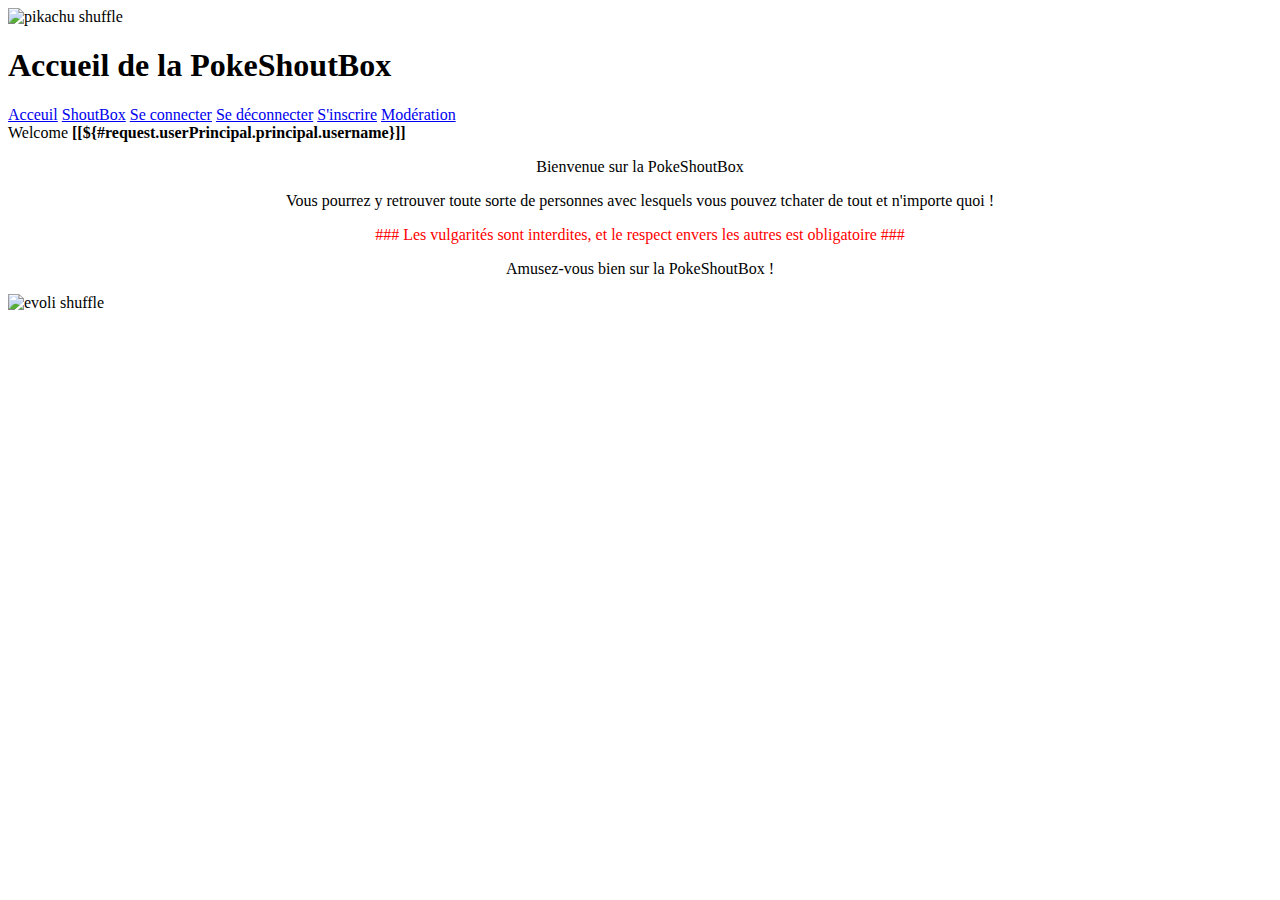
<file: archive/src/main/resources/templates/index.html>
<!DOCTYPE html>
<html xmlns:th="http://www.thymeleaf.org" lang="FR">
<head>
<meta charset="UTF-8" />
<title>Poke ShoutBox</title>
<link rel="stylesheet" th:href="@{css/style.css}" type="text/css" />
<style>
	section > article {
		text-align:center;
	}
	
	.red {
	color:red;
	}
</style>
</head>
<body>
	<div class="container">
		<img th:src="@{pikachu.png}" class="icone" alt="pikachu shuffle"/>
		<section>
		<h1>Accueil de la PokeShoutBox</h1>
		<nav>
			<a href="/"><span>Acceuil</span></a>
			<a href="/shoutbox" sec:authorize="isAuthenticated()"><span>ShoutBox</span></a>
			<a href="/login" sec:authorize="isAnonymous()"><span>Se connecter</span></a>
			<a href="/logout" sec:authorize="isAuthenticated()">Se déconnecter</a>
			<a href="/register" sec:authorize="isAnonymous()"><span>S'inscrire</span></a>
			<a href="/access-moderation" sec:authorize="isAuthenticated()">Modération</a>
		</nav>
		<div sec:authorize="isAuthenticated()">Welcome <strong>[[${#request.userPrincipal.principal.username}]]</strong></div>
		<article>
		<p>Bienvenue sur la PokeShoutBox</p>
		<p>Vous pourrez y retrouver toute sorte de personnes avec lesquels vous pouvez tchater de tout et n'importe quoi !</p>
		<p class="red">### Les vulgarités sont interdites, et le respect envers les autres est obligatoire ###</p>
		<p>Amusez-vous bien sur la PokeShoutBox !</p>
		
		</article>
		</section>
		<img th:src="@{evoli.png}" class="icone" alt="evoli shuffle"/>
	</div>
</body>
</html>
</file>
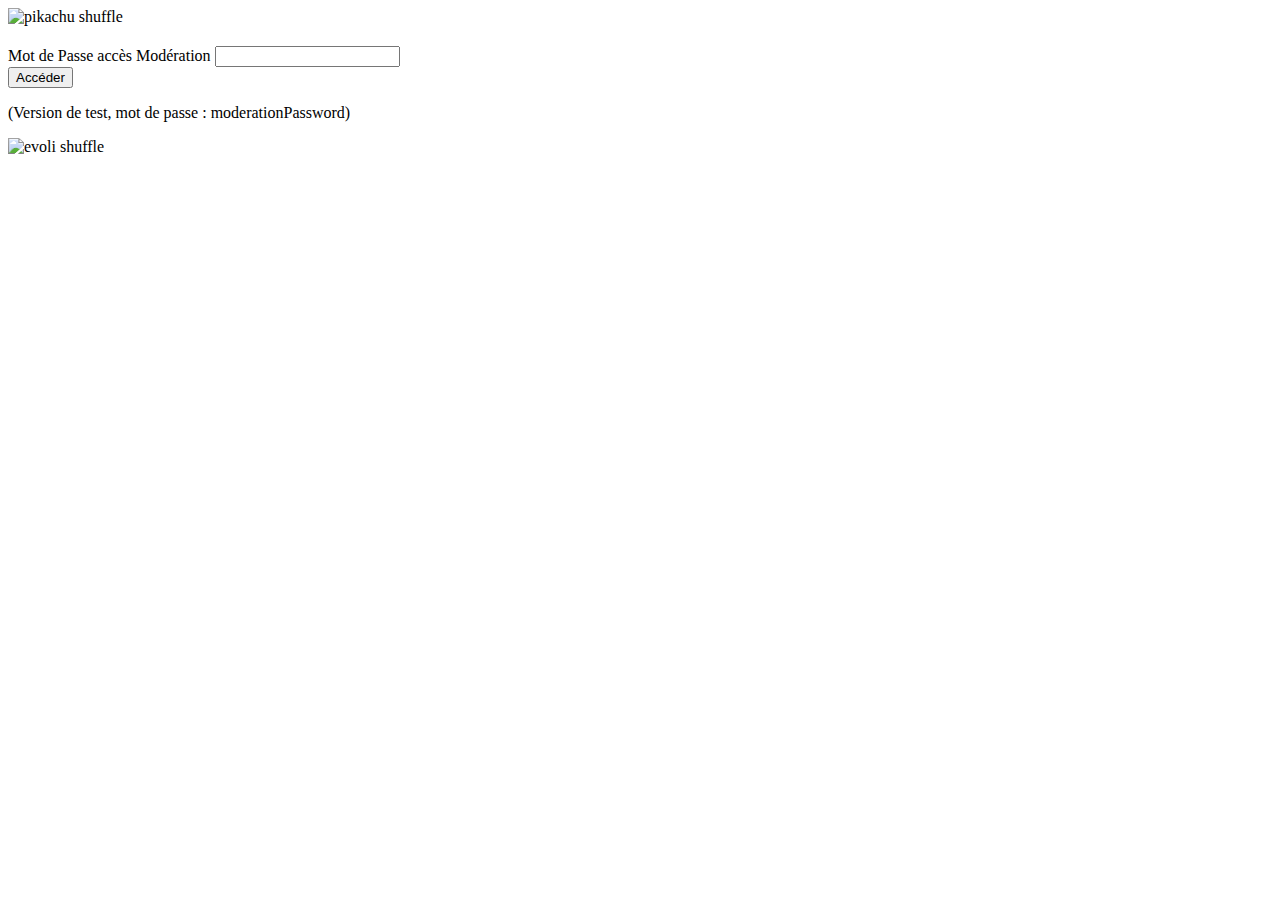
<file: archive/src/main/resources/templates/access-moderation.html>
<!DOCTYPE html>
<html xmlns:th="http://www.thymeleaf.org" lang="FR">
<head>
<meta charset="UTF-8">
<title>Accès à la page de modération</title>
<link rel="stylesheet" th:href="@{css/style.css}" type="text/css" />
<style>
	section > form{
		margin-top:20px;
	}
</style>
</head>
<body>
<div class="container">
<img th:src="@{pikachu.png}" class="icone" alt="pikachu shuffle"/>
		<section>

	<form method="get" action="/moderation" class="register-form">
	<div class="password"><label for="password">Mot de Passe accès Modération</label>
                <input type="password" id="password" name="pw" class="form-input"/>  </div>
		<button type="submit" class="form-button">Accéder</button>
	</form>
	<p>(Version de test, mot de passe : moderationPassword)</p>

</section>
		<img th:src="@{evoli.png}" class="icone" alt="evoli shuffle"/>
		</div>
</body>
</html>
</file>
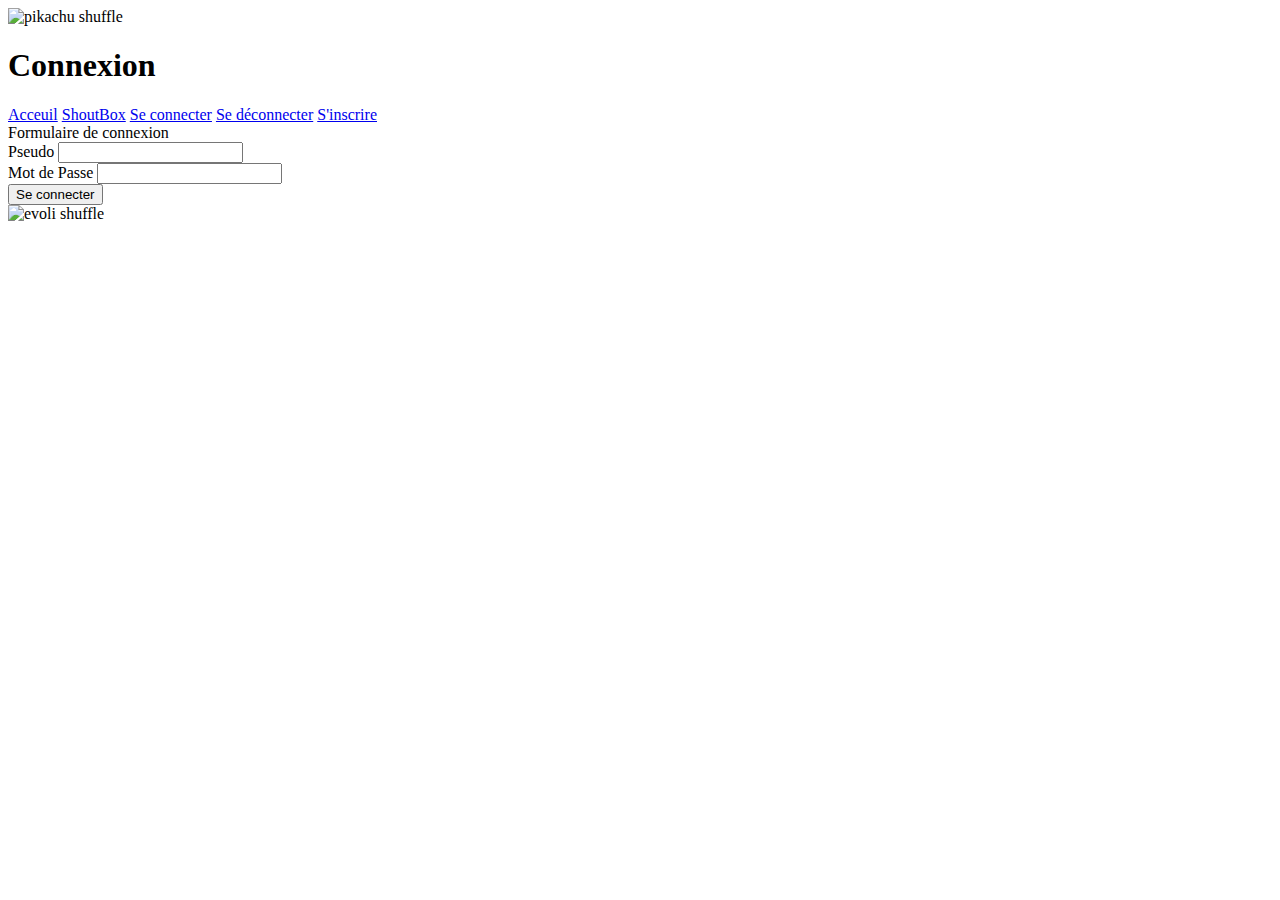
<file: archive/src/main/resources/templates/login.html>
<!DOCTYPE html>
<html xmlns:th="http://www.thymeleaf.org" lang="FR">
	<head>
	<meta charset="UTF-8" />
	<title>Se connecter</title>
	<link rel="stylesheet" th:href="@{css/style.css}" type="text/css" />
	</head>
	<body>
	<div class="container">
		<img th:src="@{pikachu.png}" class="icone" alt="pikachu shuffle"/>
		<section>
		<h1>Connexion</h1>
		<nav>
		<a href="/"><span>Acceuil</span></a>
			<a href="/shoutbox" sec:authorize="isAuthenticated()"><span>ShoutBox</span></a>
			<a href="/login" sec:authorize="isAnonymous()"><span>Se connecter</span></a>
			<a href="/logout" sec:authorize="isAuthenticated()">Se déconnecter</a>
			<a href="/register" sec:authorize="isAnonymous()"><span>S'inscrire</span></a></nav>
			<div>Formulaire de connexion</div>
		
<form name='login' method='POST' th:action="@{/login}" class="register-form">
<div><div class="username">
        <label for="username">Pseudo</label>
                <input type="text" id="username" name="username" class="form-input"/> </div>
                <div class="password"><label for="password">Mot de Passe</label>
                <input type="password" id="password" name="password" class="form-input"/>  </div>
	<button type="submit" class="form-button">Se connecter</button></div>
    </form></section>
		<img th:src="@{evoli.png}" class="icone" alt="evoli shuffle"/>
		</div>
	</body>
</html>
</file>
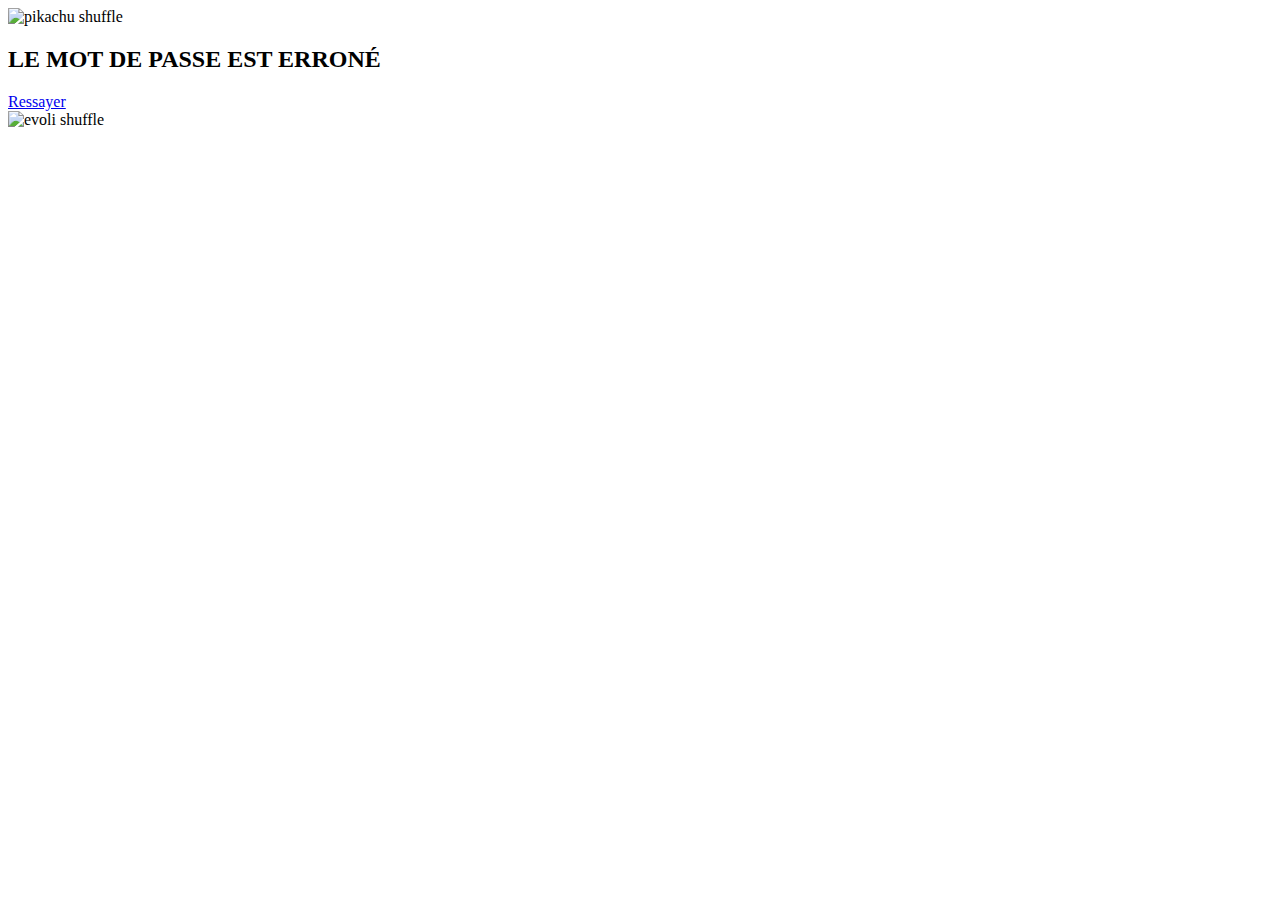
<file: archive/src/main/resources/templates/moderationfail.html>
<!DOCTYPE html>
<html xmlns:th="http://www.thymeleaf.org" lang="FR">
<head>
<meta charset="UTF-8" />
<title>Mot de passe de la modération erroné</title>
<link rel="stylesheet" th:href="@{css/style.css}" type="text/css" />
<style>
	section > form{
		margin-top:20px;
	}
</style>
</head>
<body>
<div class="container">
<img th:src="@{pikachu.png}" class="icone" alt="pikachu shuffle"/>
		<section>

	
	<h2>LE MOT DE PASSE EST ERRONÉ</h2>
	<a href="/access-moderation">Ressayer</a>

</section>
		<img th:src="@{evoli.png}" class="icone" alt="evoli shuffle"/>
		</div>
</body>
</html>
</file>
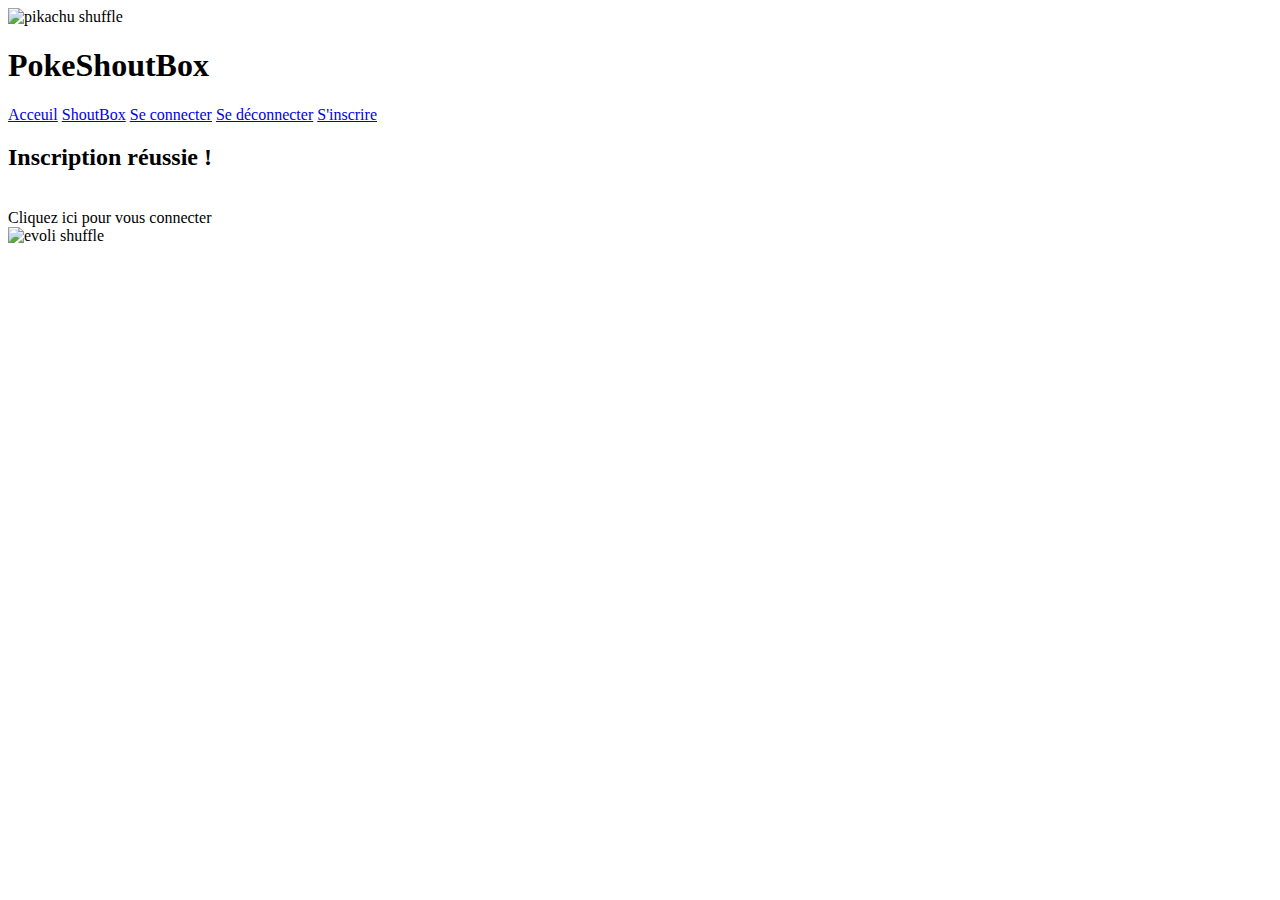
<file: archive/src/main/resources/templates/register-success.html>
<!DOCTYPE html>
<html xmlns:th="http://www.thymeleaf.org" lang="FR">
	<head>
	<meta charset="UTF-8" />
	<title>Inscription réussie</title>
	<link rel="stylesheet" th:href="@{css/style.css}" type="text/css" />
	</head>
	<body>
	<div class="container">
		<img th:src="@{pikachu.png}" class="icone" alt="pikachu shuffle"/>
		<section>
		<h1>PokeShoutBox</h1>
		<nav>
		<a href="/"><span>Acceuil</span></a>
			<a href="/shoutbox" sec:authorize="isAuthenticated()"><span>ShoutBox</span></a>
			<a href="/login" sec:authorize="isAnonymous()"><span>Se connecter</span></a>
			<a href="/logout" sec:authorize="isAuthenticated()">Se déconnecter</a>
			<a href="/register" sec:authorize="isAnonymous()"><span>S'inscrire</span></a></nav>
		<div><h2>Inscription réussie !</h2><br>
		<a th:href="@{/login}">Cliquez ici pour vous connecter</a></div></section>
	
		<img th:src="@{evoli.png}" class="icone" alt="evoli shuffle"/>
		</div>
	</body>
</html>
</file>
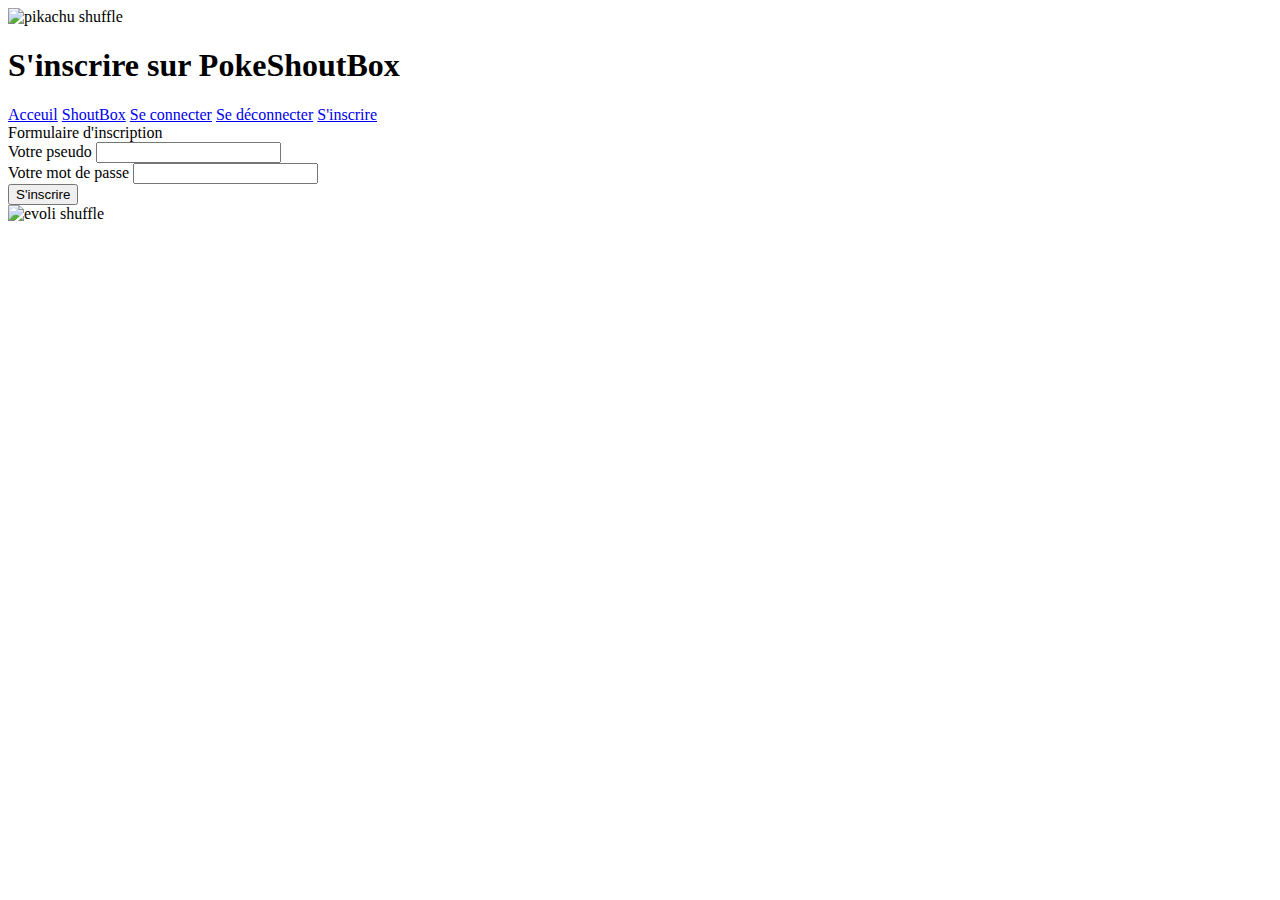
<file: archive/src/main/resources/templates/register.html>
<!DOCTYPE html>
<html xmlns:th="http://www.thymeleaf.org" lang="FR">
	<head>
	<meta charset="UTF-8" />
	<title>S'inscrire</title>
	<link rel="stylesheet" th:href="@{css/style.css}" type="text/css" />
	</head>
	<body>
	<div class="container">
		<img th:src="@{pikachu.png}" class="icone" alt="pikachu shuffle"/>
		<section>
		<h1>S'inscrire sur PokeShoutBox</h1>
		<nav>
		<a href="/"><span>Acceuil</span></a>
			<a href="/shoutbox" sec:authorize="isAuthenticated()"><span>ShoutBox</span></a>
			<a href="/login" sec:authorize="isAnonymous()"><span>Se connecter</span></a>
			<a href="/logout" sec:authorize="isAuthenticated()">Se déconnecter</a>
			<a href="/register" sec:authorize="isAnonymous()"><span>S'inscrire</span></a></nav>
			
			<div>Formulaire d'inscription</div>
		<form th:action="@{/confirm-registration}" method="post" th:object="${user}" class="register-form">
		<div>
				<div class="username">
					<label for="username">Votre pseudo</label>
					<input type="text" th:field="*{pseudo}" class="form-input" required />
				</div>
				<div class="password">
					<label for="password">Votre mot de passe</label>
					<input type="password" th:field="*{password}" class="form-input" required />
				</div>
				<button type="submit" class="form-button">S'inscrire</button>
				</div>
		</form></section>
		<img th:src="@{evoli.png}" class="icone" alt="evoli shuffle"/>
		</div>
	</body>
</html>
</file>
